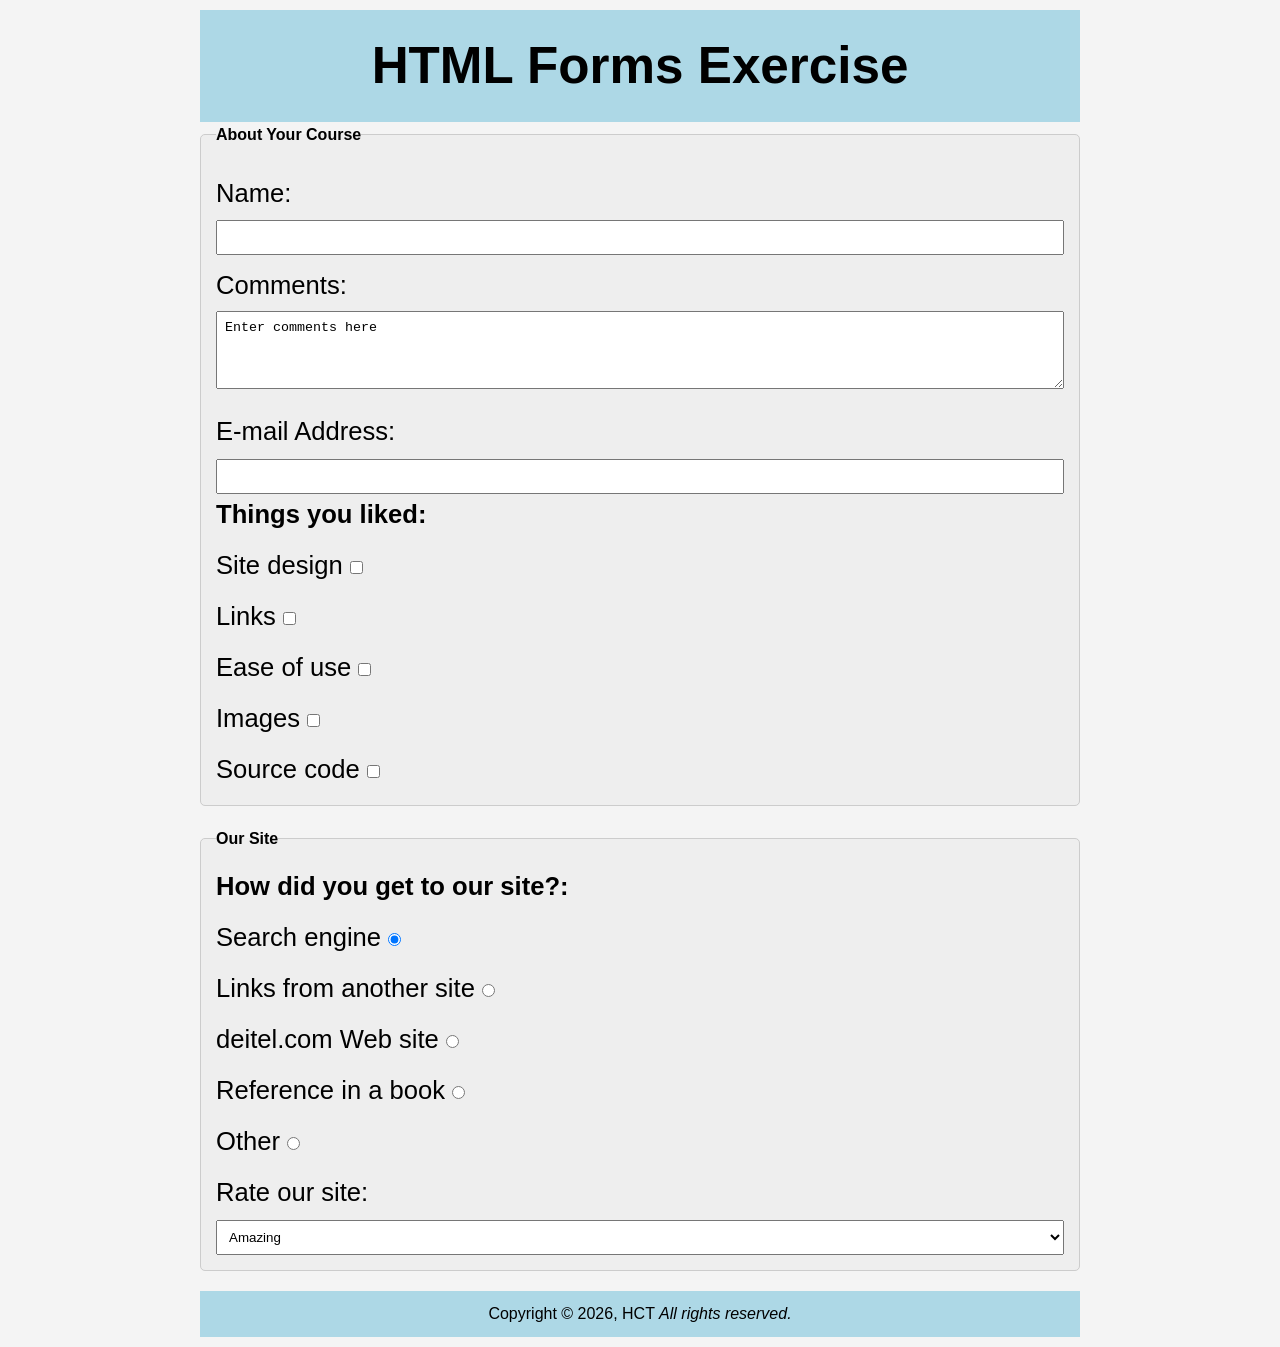
<file: Lab 2 Exr/index.html>
<!DOCTYPE html>
<html lang="en">
<head>
    <meta charset="UTF-8">
    <title>HTML Forms Exercise - Responsive</title>

    <!-- Responsive viewport -->
    <meta name="viewport" content="width=device-width, initial-scale=1.0">

    <!-- External CSS -->
    <link rel="stylesheet" href="style.css">
</head>
<body>

<div id="container">

    <!-- Header -->
    <header>
        <h2 style="font-size:4vw;">HTML Forms Exercise</h2>
    </header>

    <!-- Main content -->
    <main>

        <!-- Section 1: About your course -->
        <section>
            <fieldset name="about" style="background-color:#eeeeee;">
                <legend style="font-weight:bold;">About Your Course</legend>

                <p>
                    <label>Name:
                        <input name="name" type="text" size="25">
                    </label>
                </p>

                <p>
                    <label>Comments:
                        <textarea name="comments" rows="4" cols="36">Enter comments here</textarea>
                    </label>
                </p>

                <p>
                    <label>E-mail Address:
                        <input name="email" type="password" size="25">
                    </label>
                </p>

                <p>
                    <strong>Things you liked:</strong><br>
                    <label>Site design <input name="thingsliked" type="checkbox" value="Design"></label>
                    <label>Links <input name="thingsliked" type="checkbox" value="Links"></label>
                    <label>Ease of use <input name="thingsliked" type="checkbox" value="Ease"></label>
                    <label>Images <input name="thingsliked" type="checkbox" value="Images"></label>
                    <label>Source code <input name="thingsliked" type="checkbox" value="Code"></label>
                </p>
            </fieldset>
        </section>

        <!-- Section 2: Our Site -->
        <section>
            <fieldset name="site" style="background-color:#eeeeee;">
                <legend style="font-weight:bold;">Our Site</legend>

                <p><strong>How did you get to our site?:</strong><br>
                    <label>Search engine <input name="hoetosite" type="radio" value="search engine" checked></label>
                    <label>Links from another site <input name="hoetosite" type="radio" value="link"></label>
                    <label>deitel.com Web site <input name="hoetosite" type="radio" value="deitel.com"></label>
                    <label>Reference in a book <input name="hoetosite" type="radio" value="book"></label>
                    <label>Other <input name="hoetosite" type="radio" value="other"></label>
                </p>

                <p>
                    <label>Rate our site:
                        <select name="rating">
                            <option selected>Amazing</option>
                            <option>10</option>
                            <option>9</option>
                            <option>8</option>
                            <option>7</option>
                            <option>6</option>
                            <option>5</option>
                            <option>4</option>
                            <option>3</option>
                            <option>2</option>
                            <option>1</option>
                            <option>Awful</option>
                        </select>
                    </label>
                </p>
            </fieldset>
        </section>

    </main>

    <!-- Footer -->
    <footer>
        Copyright &copy; 2026, HCT <i>All rights reserved.</i>
    </footer>

</div>

</body>
</html>
</file>
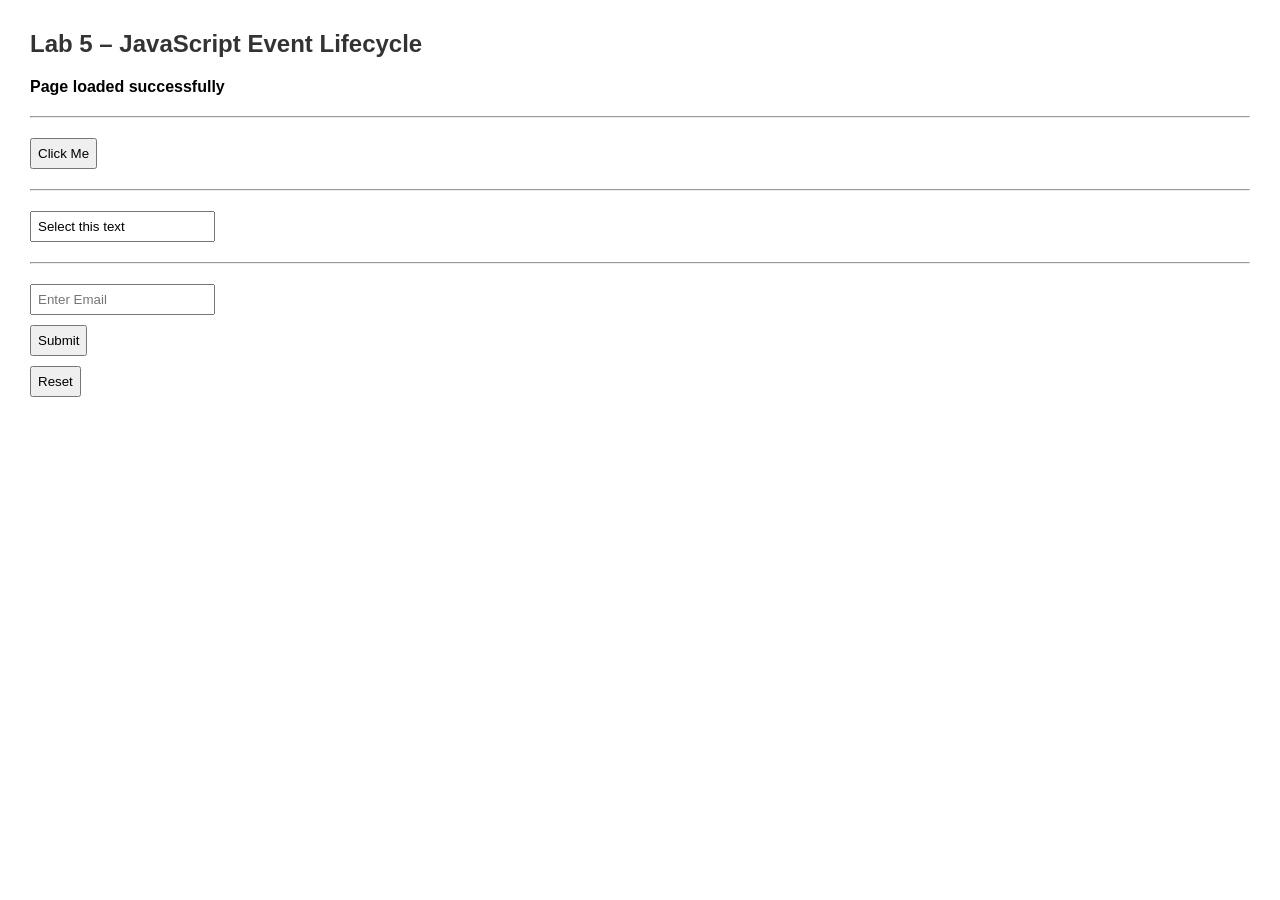
<file: Lab5_CLO3/index.html>
<!DOCTYPE html>
<html lang="en">
<head>
    <meta charset="UTF-8">
    <title>Lab 5 – JavaScript Event Lifecycle</title>
    <link rel="stylesheet" href="style.css">
</head>
<body>

    <h2>Lab 5 – JavaScript Event Lifecycle</h2>

    <!-- Page Load Message -->
    <p id="status">Loading...</p>

    <hr>

    <!-- Click Event -->
    <button id="btnClick">Click Me</button>
    <p id="clickMsg"></p>

    <hr>

    <!-- Input & Select -->
    <input id="nameInput" value="Select this text">
    <p id="inputMsg"></p>

    <hr>

    <!-- Form -->
    <form id="loginForm">
        <input type="email" required placeholder="Enter Email">
        <button type="submit">Submit</button>
        <button type="reset">Reset</button>
    </form>

    <p id="formMsg"></p>

    <script src="script.js"></script>
</body>
</html>
</file>
<file: Lab 2 Exr/style.css>
/* Reset */
* {
    margin: 0;
    padding: 0;
    box-sizing: border-box;
}

/* Body */
body {
    font-family: Arial, sans-serif;
    line-height: 1.6;
    background-color: #f4f4f4;
}

/* Container */
#container {
    max-width: 900px;
    margin: auto;
    padding: 10px;
}

/* Header */
header {
    background-color: lightblue;
    padding: 15px;
    text-align: center;
}

/* Section + Fieldset */
section {
    margin-bottom: 20px;
}

fieldset {
    border: 1px solid #ccc;
    padding: 15px;
    border-radius: 5px;
}

/* Labels and inputs */
label {
    display: block;
    margin-top: 10px;
}

input[type="text"],
input[type="password"],
textarea,
select {
    width: 100%;
    padding: 8px;
    margin-top: 5px;
}

/* Footer */
footer {
    text-align: center;
    background-color: lightblue;
    padding: 10px;
    margin-top: 20px;
}

/* Responsive text for paragraphs */
p {
    font-size: 2vw;
}

/* Responsive adjustments for mobile */
@media (max-width: 768px) {
    p {
        font-size: 3vw;
    }
    header h2 {
        font-size: 6vw;
    }
}
</file>
<file: Lab5_CLO3/style.css>
body {
    font-family: Arial, sans-serif;
    margin: 30px;
}

h2 {
    color: #333;
}

input, button {
    display: block;
    margin-top: 10px;
    padding: 6px;
}

p {
    margin-top: 10px;
    font-weight: bold;
}

hr {
    margin: 20px 0;
}
</file>
